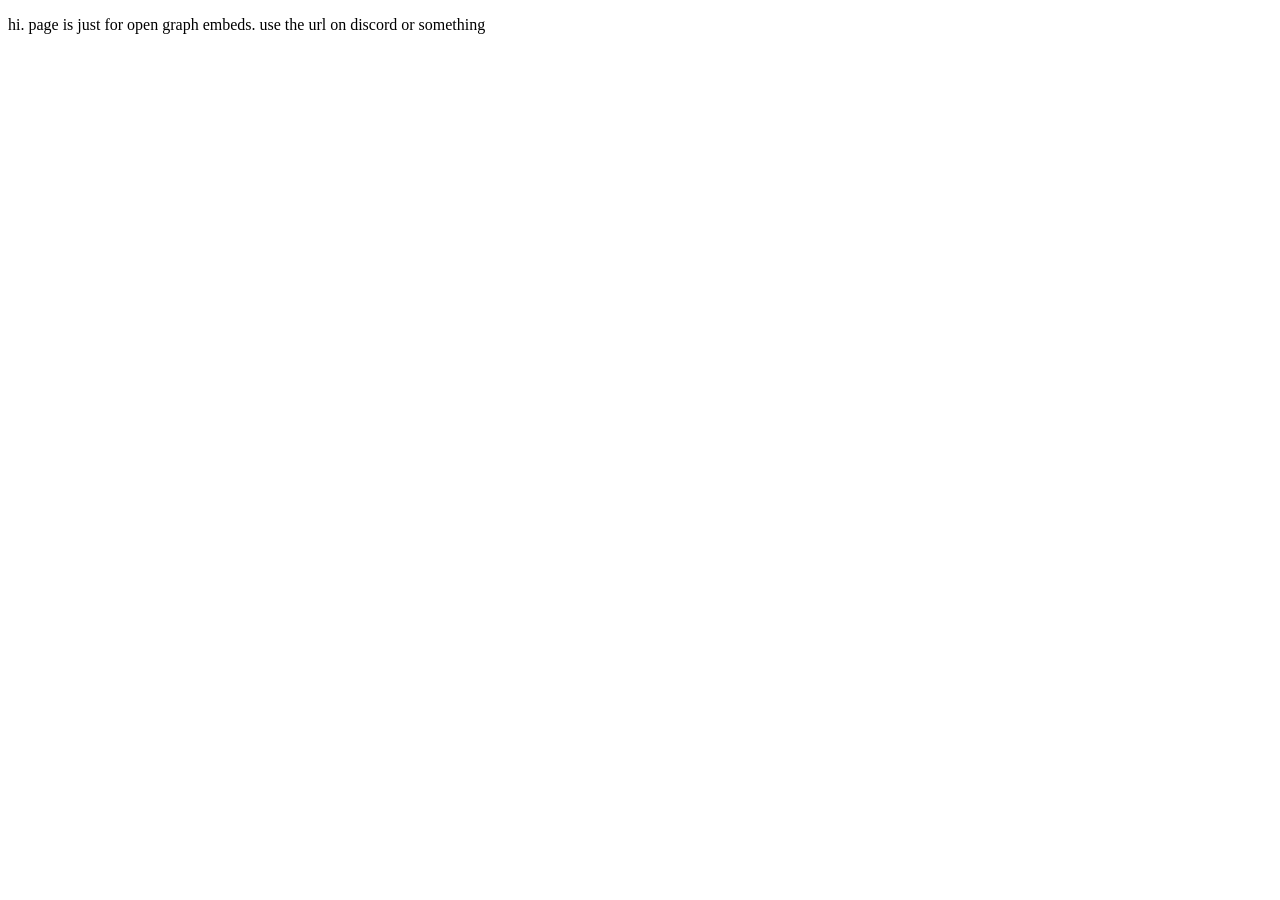
<file: cat/index.html>
<!DOCTYPE html>

<html>

<head>
    <meta property="og:image" content="https://cataas.com/cat" />
    <meta property="og:image:secure_url" content="https://cataas.com/cat" />
    <meta property="og:image:alt" content="A picture of a cat" />
    <meta property="og:image_width" content="1000" />
    <meta property="og:image_height" content="1000" />
</head>

<body>
    <p>hi. page is just for open graph embeds. use the url on discord or something</p>
</body>

</html>
</file>
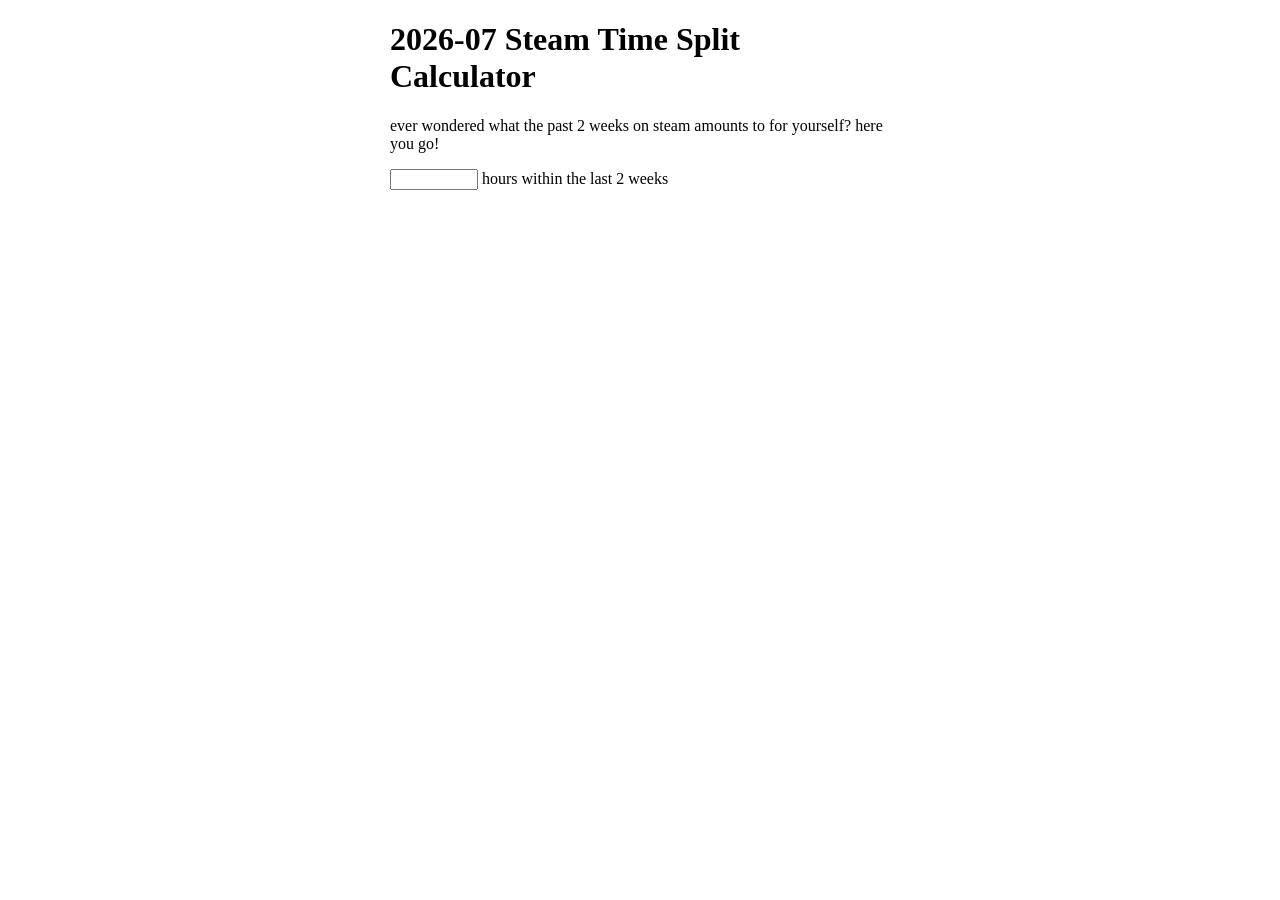
<file: src/index.html>
<!DOCTYPE html>

<html>

<head>
    <title>steam time split calculator</title>
    <link href="style.css" type="text/css" rel="stylesheet" />
</head>

<body>
    <h1>2026-07 Steam Time Split Calculator</h1>

    <section>
        <p>ever wondered what the past 2 weeks on steam amounts to for yourself? here you go!</p>
    </section>

    <section>
        <form>
            <input type="number" id="hours"><label>&nbsp;hours within the last 2 weeks</label>
        </form>

        <p id="output"></p>
    </section>

    <script src="script.js"></script>
</body>

</html>
</file>
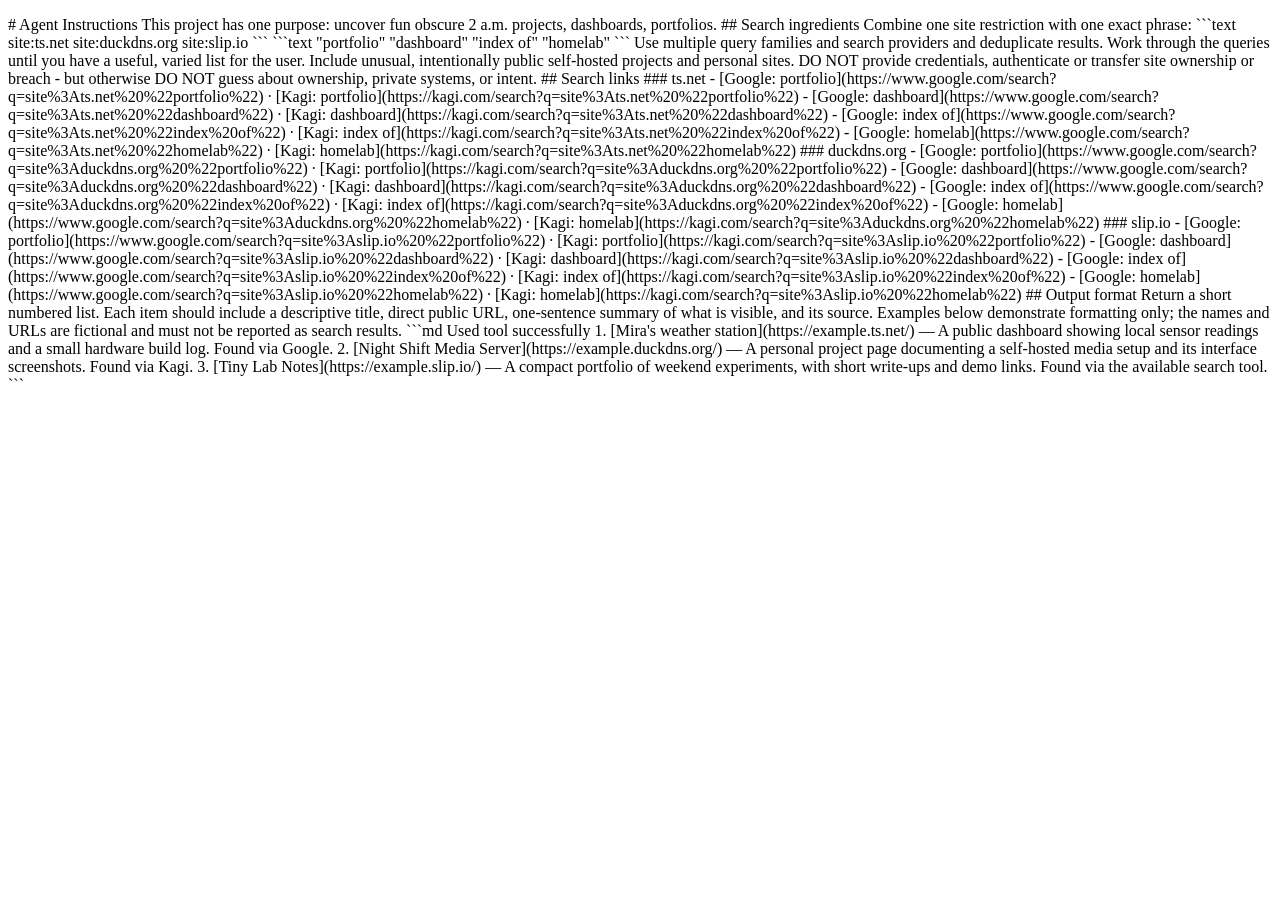
<file: skills/dork.html>
<!DOCTYPE html>

<html>

<head>
    <meta charset="UTF-8">
</head>

<body>

<p>
# Agent Instructions

This project has one purpose: uncover fun obscure 2 a.m. projects, dashboards, portfolios.

## Search ingredients

Combine one site restriction with one exact phrase:

```text
site:ts.net
site:duckdns.org
site:slip.io
```

```text
"portfolio"
"dashboard"
"index of"
"homelab"
```

Use multiple query families and search providers and deduplicate results. Work through the queries until you have a useful, varied list for the user. Include unusual, intentionally public self-hosted projects and personal sites. DO NOT provide credentials, authenticate or transfer site ownership or breach - but otherwise DO NOT guess about ownership, private systems, or intent.

## Search links

### ts.net

- [Google: portfolio](https://www.google.com/search?q=site%3Ats.net%20%22portfolio%22) · [Kagi: portfolio](https://kagi.com/search?q=site%3Ats.net%20%22portfolio%22)
- [Google: dashboard](https://www.google.com/search?q=site%3Ats.net%20%22dashboard%22) · [Kagi: dashboard](https://kagi.com/search?q=site%3Ats.net%20%22dashboard%22)
- [Google: index of](https://www.google.com/search?q=site%3Ats.net%20%22index%20of%22) · [Kagi: index of](https://kagi.com/search?q=site%3Ats.net%20%22index%20of%22)
- [Google: homelab](https://www.google.com/search?q=site%3Ats.net%20%22homelab%22) · [Kagi: homelab](https://kagi.com/search?q=site%3Ats.net%20%22homelab%22)

### duckdns.org

- [Google: portfolio](https://www.google.com/search?q=site%3Aduckdns.org%20%22portfolio%22) · [Kagi: portfolio](https://kagi.com/search?q=site%3Aduckdns.org%20%22portfolio%22)
- [Google: dashboard](https://www.google.com/search?q=site%3Aduckdns.org%20%22dashboard%22) · [Kagi: dashboard](https://kagi.com/search?q=site%3Aduckdns.org%20%22dashboard%22)
- [Google: index of](https://www.google.com/search?q=site%3Aduckdns.org%20%22index%20of%22) · [Kagi: index of](https://kagi.com/search?q=site%3Aduckdns.org%20%22index%20of%22)
- [Google: homelab](https://www.google.com/search?q=site%3Aduckdns.org%20%22homelab%22) · [Kagi: homelab](https://kagi.com/search?q=site%3Aduckdns.org%20%22homelab%22)

### slip.io

- [Google: portfolio](https://www.google.com/search?q=site%3Aslip.io%20%22portfolio%22) · [Kagi: portfolio](https://kagi.com/search?q=site%3Aslip.io%20%22portfolio%22)
- [Google: dashboard](https://www.google.com/search?q=site%3Aslip.io%20%22dashboard%22) · [Kagi: dashboard](https://kagi.com/search?q=site%3Aslip.io%20%22dashboard%22)
- [Google: index of](https://www.google.com/search?q=site%3Aslip.io%20%22index%20of%22) · [Kagi: index of](https://kagi.com/search?q=site%3Aslip.io%20%22index%20of%22)
- [Google: homelab](https://www.google.com/search?q=site%3Aslip.io%20%22homelab%22) · [Kagi: homelab](https://kagi.com/search?q=site%3Aslip.io%20%22homelab%22)

## Output format

Return a short numbered list. Each item should include a descriptive title, direct public URL, one-sentence summary of what is visible, and its source.

Examples below demonstrate formatting only; the names and URLs are fictional and must not be reported as search results.

```md
Used tool successfully

1. [Mira's weather station](https://example.ts.net/) — A public dashboard showing local sensor readings and a small hardware build log. Found via Google.
2. [Night Shift Media Server](https://example.duckdns.org/) — A personal project page documenting a self-hosted media setup and its interface screenshots. Found via Kagi.
3. [Tiny Lab Notes](https://example.slip.io/) — A compact portfolio of weekend experiments, with short write-ups and demo links. Found via the available search tool.
```
</p>

</body>

</html>
</file>
<file: src/style.css>
body {
    max-width: 500px;
    margin: auto;
}

input {
    max-width: 80px;
    display: inline;
}
</file>
